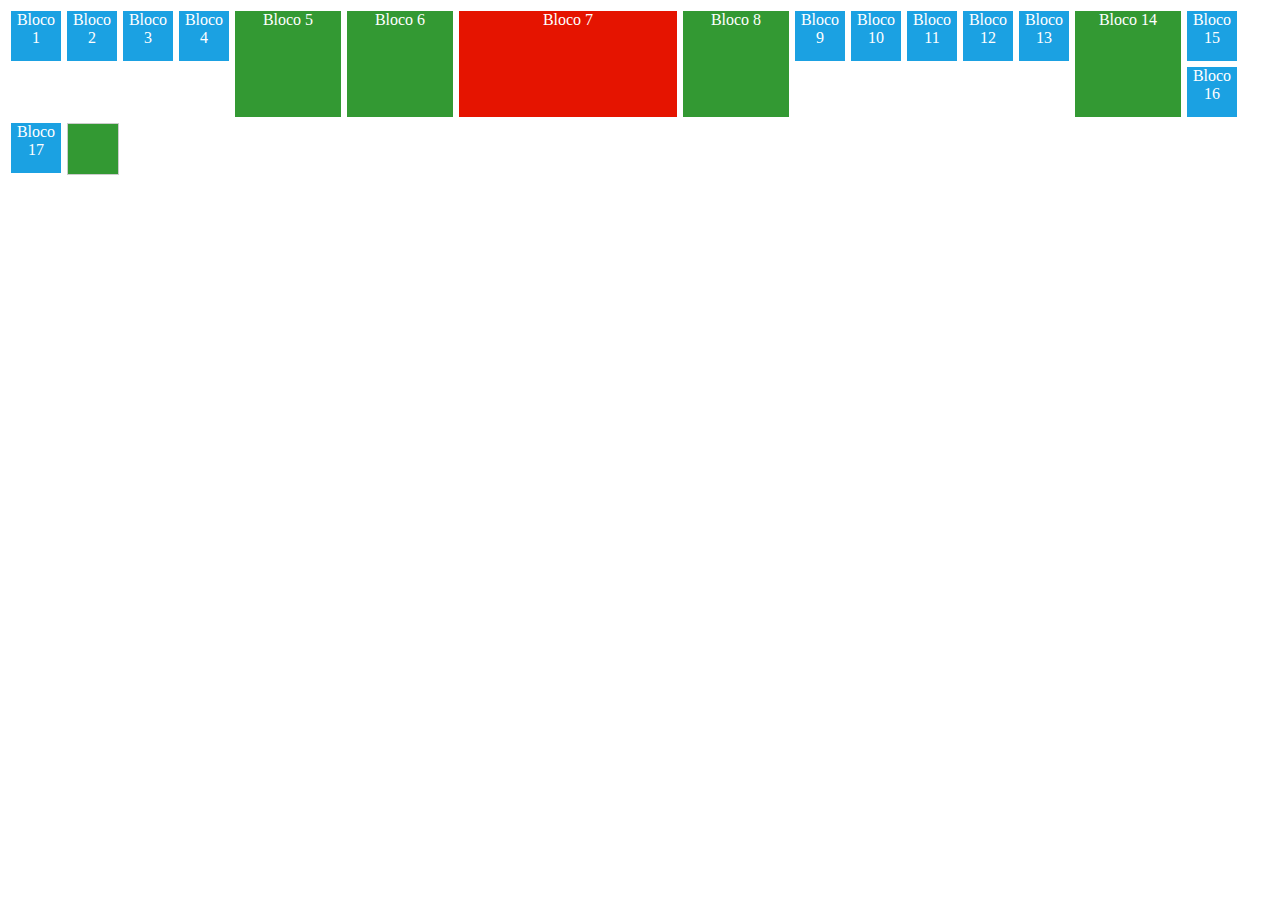
<file: src/index.html>
<!DOCTYPE html>
<html lang="pt-br">
    <head>
	<meta charset="utf-8" />
	<title>Windows Phone 8 UI</title>
	<meta name="viewport" content="width=device-width, initial-scale=1" />
	<meta name="author" content="Arthur Assunção" />
	<link rel="shotcut icon" href="static/img/favicon.ico" />
    <!--<link rel="stylesheet" href="http://code.jquery.com/mobile/1.3.2/jquery.mobile-1.3.2.min.css" />-->
	<link rel="stylesheet" href="static/css/css.css" />
    </head>
    <body>
	<div id="wp8">
		<div class="tile azul tile1" draggable="true" ondragstart="dragStart(event)" id="bloco1">Bloco 1</div>
		<div class="tile azul tile1" draggable="true" ondragstart="dragStart(event)" id="bloco2">Bloco 2</div>
		<div class="tile azul tile1" draggable="true" ondragstart="dragStart(event)" id="bloco3">Bloco 3</div>
		<div class="tile azul tile1" draggable="true" ondragstart="dragStart(event)" id="bloco4">Bloco 4</div>

		<div class="tile verde tile2" draggable="true" ondragstart="dragStart(event)" id="bloco5">Bloco 5</div>
		<div class="tile verde tile2" draggable="true" ondragstart="dragStart(event)" id="bloco6">Bloco 6</div>

		<div class="tile vermelho tile3" draggable="true" ondragstart="dragStart(event)" id="bloco7">Bloco 7</div>

		<div class="tile verde tile2" draggable="true" ondragstart="dragStart(event)" id="bloco8">Bloco 8</div>
		<div class="tile azul tile1" draggable="true" ondragstart="dragStart(event)" id="bloco9">Bloco 9</div>
		<div class="tile azul tile1" draggable="true" ondragstart="dragStart(event)" id="bloco10">Bloco 10</div>
		<div class="tile azul tile1" draggable="true" ondragstart="dragStart(event)" id="bloco11">Bloco 11</div>
		<div class="tile azul tile1" draggable="true" ondragstart="dragStart(event)" id="bloco12">Bloco 12</div>

		<div class="tile azul tile1" draggable="true" ondragstart="dragStart(event)" id="bloco13">Bloco 13</div>
		<div class="tile verde tile2" draggable="true" ondragstart="dragStart(event)" id="bloco14">Bloco 14</div>
		<div class="tile azul tile1" draggable="true" ondragstart="dragStart(event)" id="bloco15">Bloco 15</div>
		<div class="tile azul tile1" draggable="true" ondragstart="dragStart(event)" id="bloco16">Bloco 16</div>
		<div class="tile azul tile1" draggable="true" ondragstart="dragStart(event)" id="bloco17">Bloco 17</div>

		<div ondragenter="return dragEnter(event)" ondrop="return dragDrop(event)" ondragover="return dragOver(event)" class="tile verde area_soltura tile1"></div>
	</div>


	<script src="static/js/jquery-1.10.2.js"></script>
    <!--<script src='http://code.jquery.com/mobile/1.3.2/jquery.mobile-1.3.2.min.js'></script>-->
	<script src="static/js/js.js"></script>
    </body>
</html>
</file>
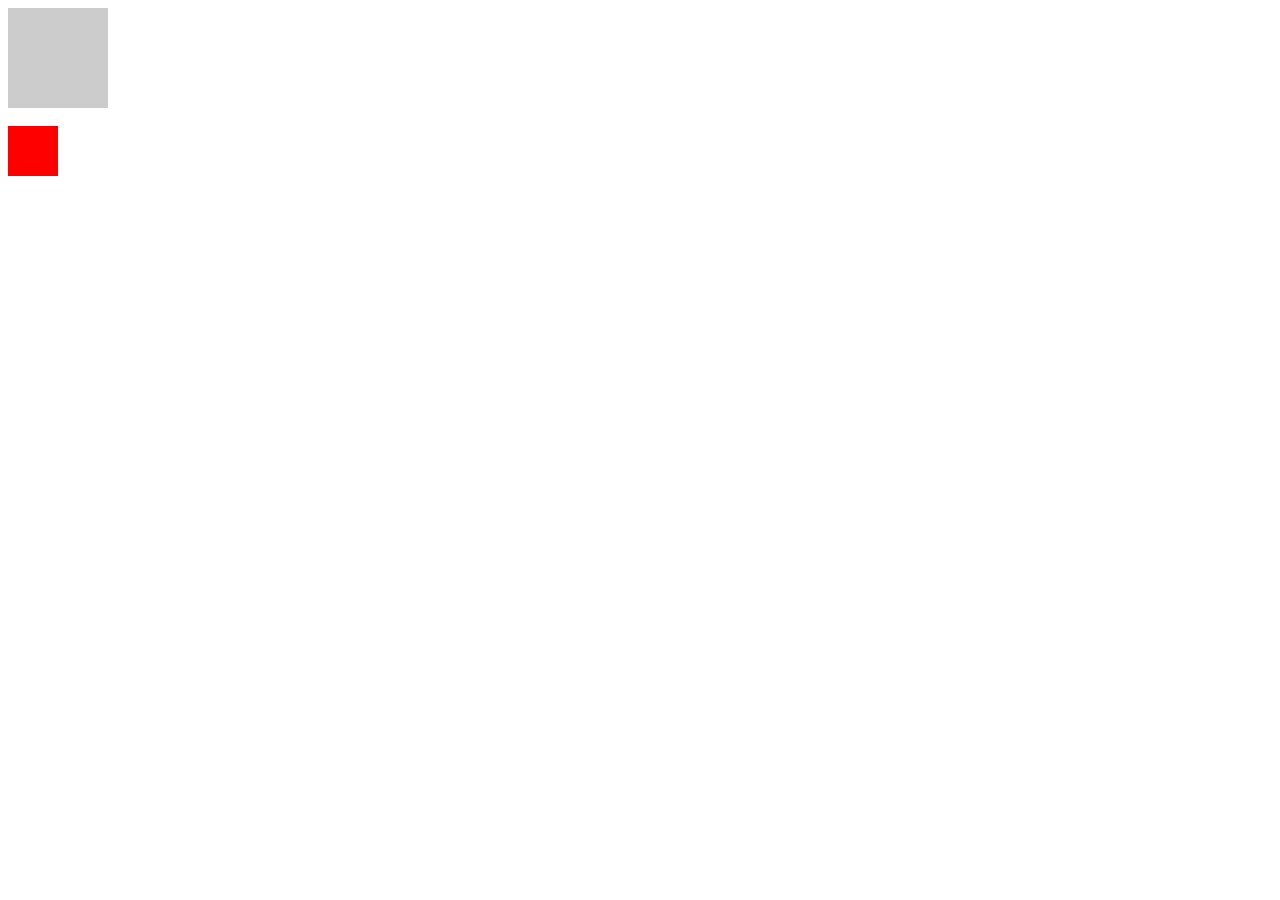
<file: src/exemplo_drag_drop/exemplo_drag_drop.html>
<!DOCTYPE html>
<html lang="pt-br">
    <head>
    <meta charset="utf-8" />
    <title>Exemplo Drag and Drop</title>
    <meta name="viewport" content="width=device-width, initial-scale=1" />
    <meta name="author" content="Arthur Assunção" />
    <link rel="stylesheet" href="static/css/style.css" />
    <style>

    </style>
    </head>
    <body>
        <div id="area" ondragover="dragOver(event)" ondragenter="dragEnter(event)" ondrop="dragDrop(event)">
        </div>
        <br>
        <div id="objeto" draggable="true" ondragend="dragEnd(event)" ondragstart="dragStart(event)">
        </div>

        <script src="static/js/jquery-1.10.2.js"></script>
        <script src="static/js/script.js"></script>
    </body>
</html>
</file>
<file: src/static/css/css.css>
*.unselectable {
    -moz-user-select: none;
    -khtml-user-select: none;
    -webkit-user-select: none;

    /*
     Introduced in IE 10.
     See http://ie.microsoft.com/testdrive/HTML5/msUserSelect/
    */
    -ms-user-select: none;
    user-select: none;
}

body{
    width: 100%;
}

.wp8{
    margin: 20px;
    width: 224px;
}

.tile{
    color: #fff;
    float:left;
    margin: 3px;
    cursor: pointer;
    text-align: center;
}

.area_soltura{
    border: 1px solid #ccc;
}

.azul{
    background-color: #1ba1e2;
}

.verde{
    background-color: #339933;
}

.vermelho{
    background-color: #e51400;
}

.tile1{
    width: 50px;
    height: 50px;
}

.tile2{
    width: 106px;
    height: 106px;
}

.tile3{
    width: 218px;
    height: 106px;
}
</file>
<file: src/exemplo_drag_drop/static/css/style.css>
#objeto{
    background: #f00;
    width: 50px;
    height: 50px;
    left: 400px;
}

#area{
    background: #ccc;
    width: 100px;
    height: 100px;
}
</file>
